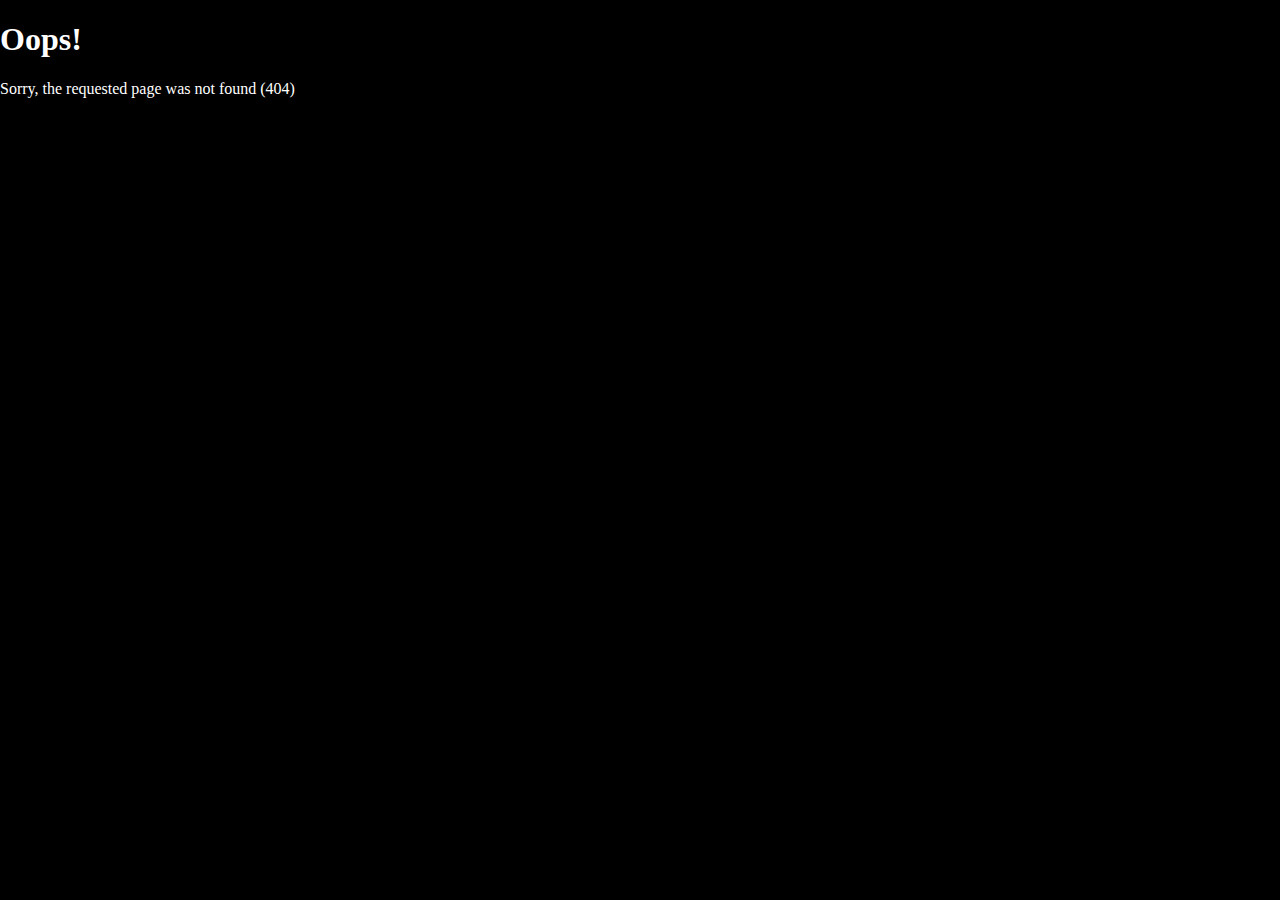
<file: HTML/404Error.html>
<!DOCTYPE html>
<html>
    <head>
        <meta charset="utf-8" />
        <meta http-equiv="X-UA-Compatible" content="IE=edge" />
        <title>DnD Companion | 404 Error</title>
        <meta name="description" content="" />
        <meta name="viewport" content="width=device-width, initial-scale=1" />
        <link rel="stylesheet" href="../CSS/general.css" />
        <link rel="stylesheet" href="../CSS/404Error.css" />
    </head>
    <body>
        <h1>Oops!</h1>
        <p>Sorry, the requested page was not found (404)</p>
    </body>
</html>
</file>
<file: CSS/general.css>
body {
    margin: 0;
    background-color: #000000;
}

.NavBar {
    position: fixed;
    width: 100vw;
    top: 0;
    list-style-type: none;
    margin: 0;
    padding: 0;
    overflow: hidden;
    background-color: #333333;
}

.NavBar li {
    float: left;
}

.NavBar a {
    display: block;
    color: #FFFFFF;
    text-align: center;
    padding: 14px 16px;
    text-decoration: none;
}

.NavBar a:hover {
    background-color: #111111;
}

.ActiveNavBarElem {
    background-color: #04AA6D;
}
</file>
<file: CSS/404Error.css>
h1 {
    color: #FFFFFF
}

p {
    color: #FFFFFF
}
</file>
